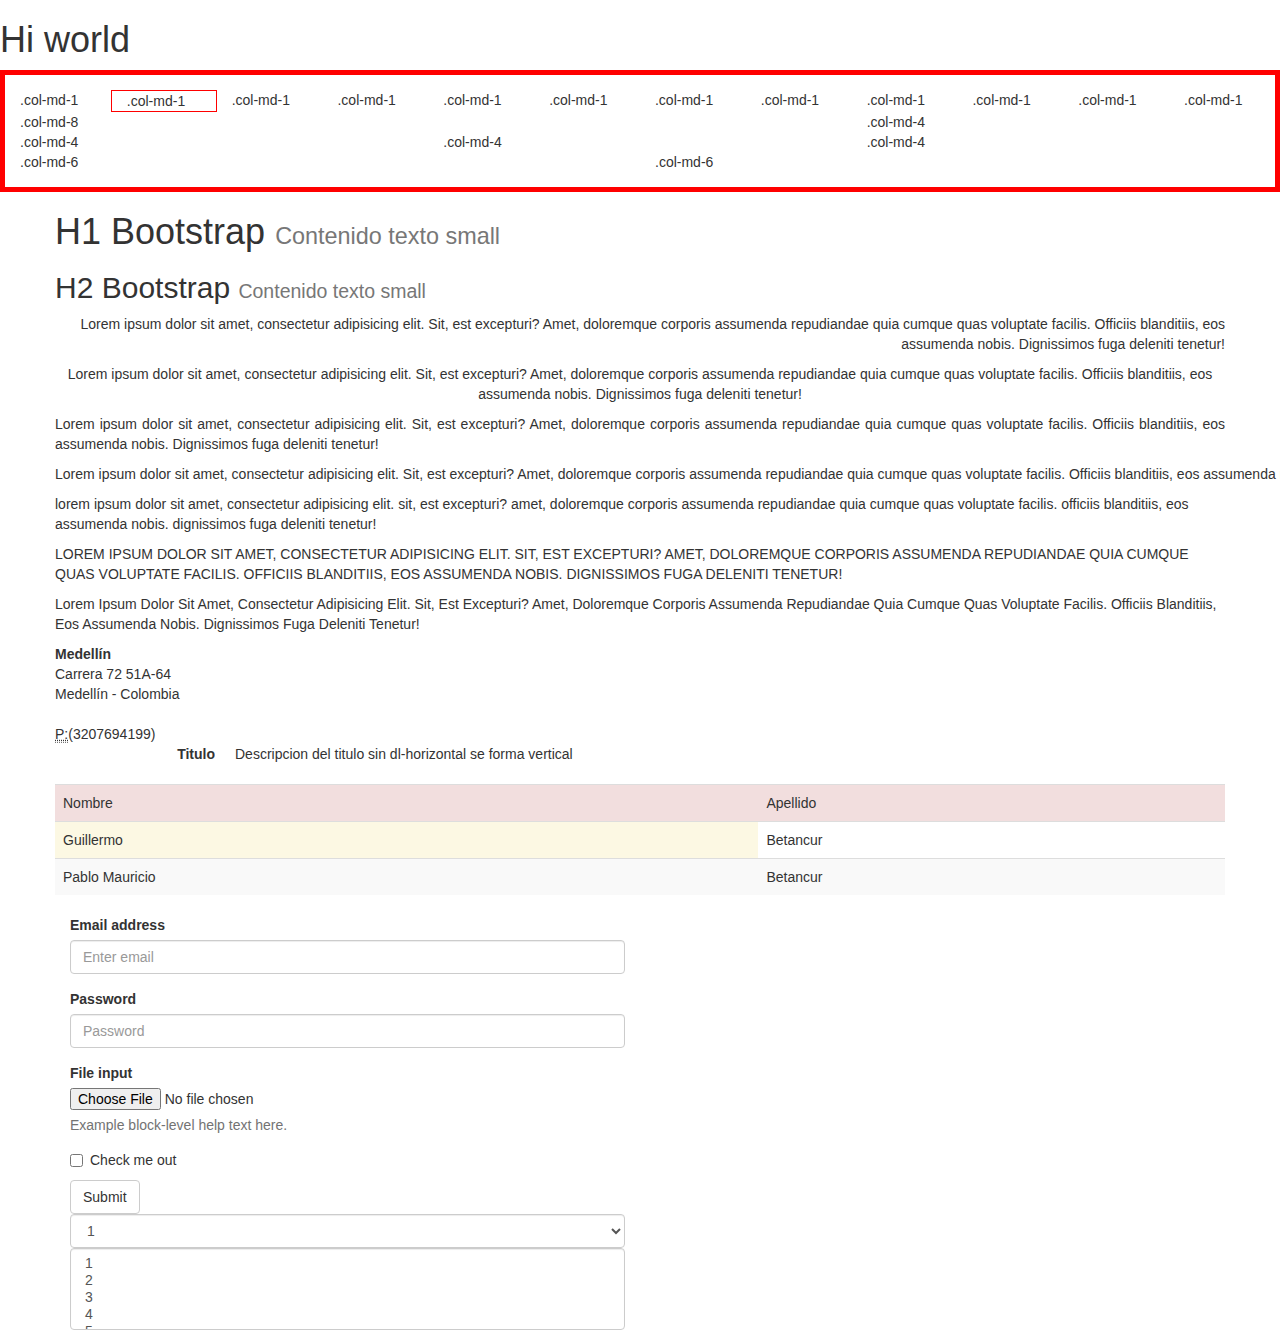
<file: index.html>
<!DOCTYPE html>
<html lang="en">

<head>
   <meta charset="UTF-8">
   <meta name="viewport" content="width=device-width, initial-scale=1.0">
   <meta http-equiv="X-UA-Compatible" content="ie=edge">
   <link rel="stylesheet" href="style.css">
   <!-- Latest compiled and minified CSS -->
   <link rel="stylesheet" href="https://maxcdn.bootstrapcdn.com/bootstrap/3.3.7/css/bootstrap.min.css" integrity="sha384-BVYiiSIFeK1dGmJRAkycuHAHRg32OmUcww7on3RYdg4Va+PmSTsz/K68vbdEjh4u" crossorigin="anonymous">
   <!-- Latest compiled and minified JavaScript -->
   <script src="https://maxcdn.bootstrapcdn.com/bootstrap/3.3.7/js/bootstrap.min.js" integrity="sha384-Tc5IQib027qvyjSMfHjOMaLkfuWVxZxUPnCJA7l2mCWNIpG9mGCD8wGNIcPD7Txa" crossorigin="anonymous">
   </script>
   <title>Grill System</title>
</head>

<body>
   <h1>Hi world</h1>
   <div class="panel-body" style="border: 5px solid red">
      <div class="row" class="bordo">
         <div class="col-md-1">.col-md-1</div>
         <div class="col-md-1" style="border: 1px solid red">.col-md-1</div>
         <div class="col-md-1">.col-md-1</div>
         <div class="col-md-1">.col-md-1</div>
         <div class="col-md-1">.col-md-1</div>
         <div class="col-md-1">.col-md-1</div>
         <div class="col-md-1">.col-md-1</div>
         <div class="col-md-1">.col-md-1</div>
         <div class="col-md-1">.col-md-1</div>
         <div class="col-md-1">.col-md-1</div>
         <div class="col-md-1">.col-md-1</div>
         <div class="col-md-1">.col-md-1</div>
         <!-- <div class="col-md-1">.col-md-1</div> -->
      </div>
      <div class="row">
         <div class="col-xs-12 col-md-8">.col-md-8</div>
         <div class="col-xs-6 col-md-4">.col-md-4</div>
      </div>
      <div class="row">
         <div class="col-xs-6 col-md-4">.col-md-4</div>
         <div class="col-xs-6 col-md-4">.col-md-4</div>
         <div class="col-xs-6 col-md-4">.col-md-4</div>
      </div>
      <div class="row">
         <div class="col-xs-6">.col-md-6</div>
         <div class="col-xs-6">.col-md-6</div>
      </div>
   </div>
   <div class="container">
      <div class="row">
         <div class "col-md-12">
            <h1>H1 Bootstrap <small>Contenido texto small</small></h1></div>
         <div>
            <h2>H2 Bootstrap <small>Contenido texto small</small></h2></div>
         <p class="text-right">Lorem ipsum dolor sit amet, consectetur adipisicing elit. Sit, est excepturi? Amet, doloremque corporis assumenda repudiandae quia cumque quas voluptate facilis. Officiis blanditiis, eos assumenda nobis. Dignissimos fuga deleniti tenetur!</p>
         <p class="text-center">Lorem ipsum dolor sit amet, consectetur adipisicing elit. Sit, est excepturi? Amet, doloremque corporis assumenda repudiandae quia cumque quas voluptate facilis. Officiis blanditiis, eos assumenda nobis. Dignissimos fuga deleniti tenetur!</p>
         <p class="text-justify">Lorem ipsum dolor sit amet, consectetur adipisicing elit. Sit, est excepturi? Amet, doloremque corporis assumenda repudiandae quia cumque quas voluptate facilis. Officiis blanditiis, eos assumenda nobis. Dignissimos fuga deleniti tenetur!</p>
         <p class="text-nowrap">Lorem ipsum dolor sit amet, consectetur adipisicing elit. Sit, est excepturi? Amet, doloremque corporis assumenda repudiandae quia cumque quas voluptate facilis. Officiis blanditiis, eos assumenda nobis. Dignissimos fuga deleniti tenetur!</p>
         <p class="text-lowercase">Lorem ipsum dolor sit amet, consectetur adipisicing elit. Sit, est excepturi? Amet, doloremque corporis assumenda repudiandae quia cumque quas voluptate facilis. Officiis blanditiis, eos assumenda nobis. Dignissimos fuga deleniti tenetur!</p>
         <p class="text-uppercase">Lorem ipsum dolor sit amet, consectetur adipisicing elit. Sit, est excepturi? Amet, doloremque corporis assumenda repudiandae quia cumque quas voluptate facilis. Officiis blanditiis, eos assumenda nobis. Dignissimos fuga deleniti tenetur!</p>
         <p class="text-capitalize">Lorem ipsum dolor sit amet, consectetur adipisicing elit. Sit, est excepturi? Amet, doloremque corporis assumenda repudiandae quia cumque quas voluptate facilis. Officiis blanditiis, eos assumenda nobis. Dignissimos fuga deleniti tenetur!</p>
         <address>
   <strong>Medellín</strong><br>
      Carrera 72  51A-64 <br>
      Medellín - Colombia
   </address>
         <abbr title="Teléfono">P:</abbr>(3207694199)
         <dl class="dl-horizontal">
            <dt>Titulo
      </dt>
            <dd>Descripcion del titulo sin dl-horizontal se forma vertical</dd>
         </dl>
         <table class="table table-striped">
            <tr class="danger">
               <td>Nombre</td>
               <td>Apellido</td>
            </tr>
            <tr>
               <td class="warning">Guillermo</td>
               <td>Betancur</td>
            </tr>
            <tr>
               <td>Pablo Mauricio</td>
               <td>Betancur</td>
            </tr>
         </table>
      </div>
   </div>
   <div class="container">
      <div class="row">
         <div class="col-md-6">
            <form role="form">
               <div class="form-group">
                  <label for="exampleInputEmail1">Email address</label>
                  <input type="email" class="form-control" id="exampleInputEmail1" placeholder="Enter email">
               </div>
               <div class="form-group">
                  <label for="exampleInputPassword1">Password</label>
                  <input type="password" class="form-control" id="exampleInputPassword1" placeholder="Password">
               </div>
               <div class="form-group">
                  <label for="exampleInputFile">File input</label>
                  <input type="file" id="exampleInputFile">
                  <p class="help-block">Example block-level help text here.</p>
               </div>
               <div class="checkbox">
                  <label>
         <input type="checkbox"> Check me out
       </label>
               </div>
               <button type="submit" class="btn btn-default">Submit</button>
            </form>
            <form action="">
               <select class="form-control" name="" id="">
        <option value="">1</option>
        <option value="">2</option>
        <option value="">3</option>
        <option value="">4</option>
        <option value="">5</option>
     </select>
               <select multiple class="form-control" name="" id="">
        <option value="">1</option>
        <option value="">2</option>
        <option value="">3</option>
        <option value="">4</option>
        <option value="">5</option>
     </select>
            </form>
         </div>
      </div>
   </div>
   <div class="container">

   </div>
</body>

</html>
</file>
<file: style.css>
.myrow row {
   border: 5px solid red;
}

.misd .col-md-1 {
   border: 2px solid green;
}
.bordo .col-md-1 {
padding-top: 10px;
padding-bottom: 10px;
background-color: #eee;
background-color: rgba(86,61,124,.15);
border: 1px solid #ddd;
border: 1px solid rgba(86,61,124,.2);
}
</file>
